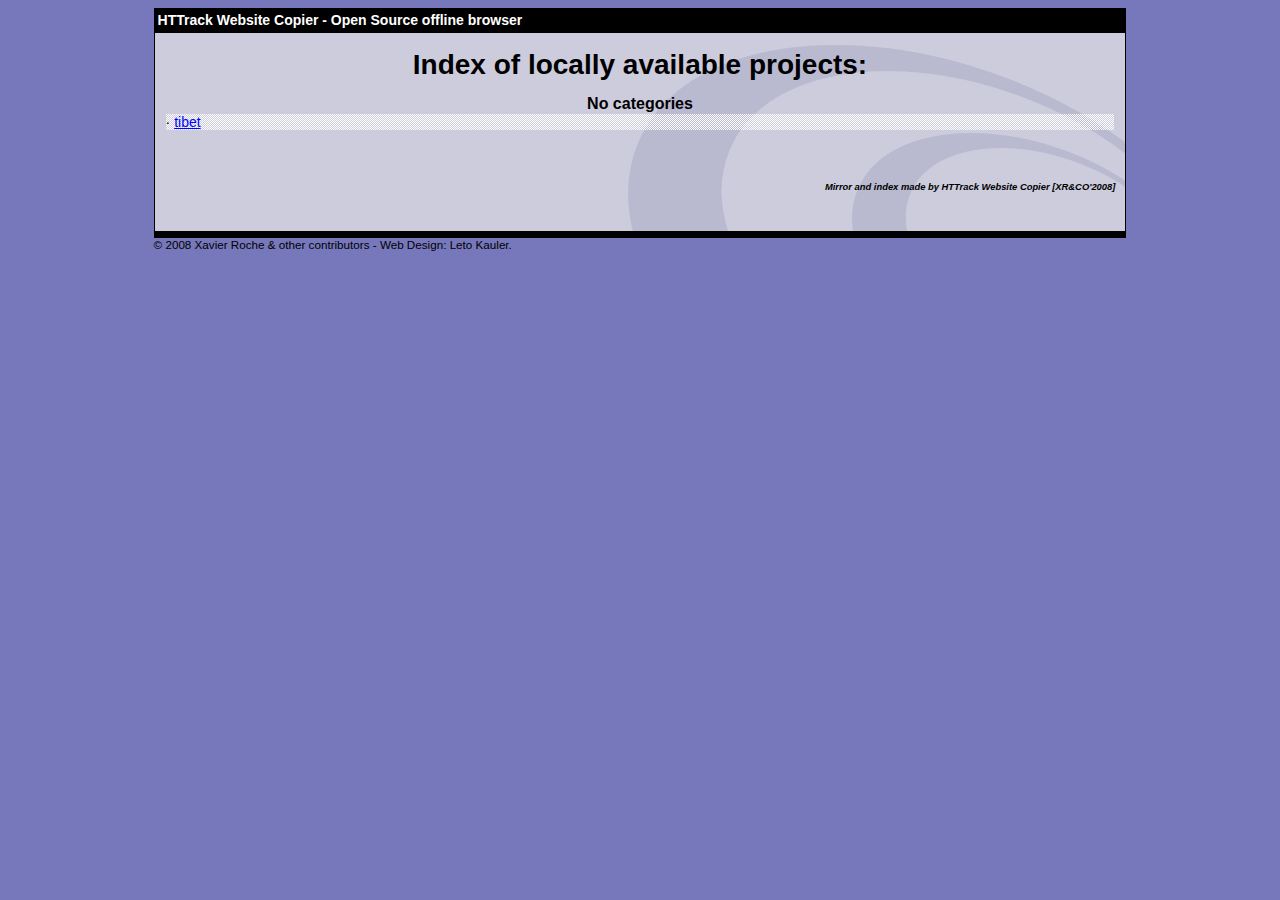
<file: index.html>
<html xmlns="http://www.w3.org/1999/xhtml" lang="en">

<head>
	<meta http-equiv="Content-Type" content="text/html; charset=utf-8" />
	<meta name="description" content="HTTrack is an easy-to-use website mirror utility. It allows you to download a World Wide website from the Internet to a local directory,building recursively all structures, getting html, images, and other files from the server to your computer. Links are rebuiltrelatively so that you can freely browse to the local site (works with any browser). You can mirror several sites together so that you can jump from one toanother. You can, also, update an existing mirror site, or resume an interrupted download. The robot is fully configurable, with an integrated help" />
	<meta name="keywords" content="httrack, HTTRACK, HTTrack, winhttrack, WINHTTRACK, WinHTTrack, offline browser, web mirror utility, aspirateur web, surf offline, web capture, www mirror utility, browse offline, local  site builder, website mirroring, aspirateur www, internet grabber, capture de site web, internet tool, hors connexion, unix, dos, windows 95, windows 98, solaris, ibm580, AIX 4.0, HTS, HTGet, web aspirator, web aspirateur, libre, GPL, GNU, free software" />
	<title>List of available projects - HTTrack Website Copier</title>
	<!-- Mirror and index made by HTTrack Website Copier/3.49-2 [XR&CO'2014] -->

	<style type="text/css">
	<!--

body {
	margin: 0;  padding: 0;  margin-bottom: 15px;  margin-top: 8px;
	background: #77b;
}
body, td {
	font: 14px "Trebuchet MS", Verdana, Arial, Helvetica, sans-serif;
	}

#subTitle {
	background: #000;  color: #fff;  padding: 4px;  font-weight: bold; 
	}

#siteNavigation a, #siteNavigation .current {
	font-weight: bold;  color: #448;
	}
#siteNavigation a:link    { text-decoration: none; }
#siteNavigation a:visited { text-decoration: none; }

#siteNavigation .current { background-color: #ccd; }

#siteNavigation a:hover   { text-decoration: none;  background-color: #fff;  color: #000; }
#siteNavigation a:active  { text-decoration: none;  background-color: #ccc; }


a:link    { text-decoration: underline;  color: #00f; }
a:visited { text-decoration: underline;  color: #000; }
a:hover   { text-decoration: underline;  color: #c00; }
a:active  { text-decoration: underline; }

#pageContent {
	clear: both;
	border-bottom: 6px solid #000;
	padding: 10px;  padding-top: 20px;
	line-height: 1.65em;
	background-image: url(backblue.gif);
	background-repeat: no-repeat;
	background-position: top right;
	}

#pageContent, #siteNavigation {
	background-color: #ccd;
	}


.imgLeft  { float: left;   margin-right: 10px;  margin-bottom: 10px; }
.imgRight { float: right;  margin-left: 10px;   margin-bottom: 10px; }

hr { height: 1px;  color: #000;  background-color: #000;  margin-bottom: 15px; }

h1 { margin: 0;  font-weight: bold;  font-size: 2em; }
h2 { margin: 0;  font-weight: bold;  font-size: 1.6em; }
h3 { margin: 0;  font-weight: bold;  font-size: 1.3em; }
h4 { margin: 0;  font-weight: bold;  font-size: 1.18em; }

.blak { background-color: #000; }
.hide { display: none; }
.tableWidth { min-width: 400px; }

.tblRegular       { border-collapse: collapse; }
.tblRegular td    { padding: 6px;  background-image: url(fade.gif);  border: 2px solid #99c; }
.tblHeaderColor, .tblHeaderColor td { background: #99c; }
.tblNoBorder td   { border: 0; }


// -->
</style>

</head>

<body>
<table width="76%" border="0" align="center" cellspacing="0" cellpadding="3" class="tableWidth">
	<tr>
	<td id="subTitle">HTTrack Website Copier - Open Source offline browser</td>
	</tr>
</table>
<table width="76%" border="0" align="center" cellspacing="0" cellpadding="0" class="tableWidth">
<tr class="blak">
<td>
	<table width="100%" border="0" align="center" cellspacing="1" cellpadding="0">
	<tr>
	<td colspan="6"> 
		<table width="100%" border="0" align="center" cellspacing="0" cellpadding="10">
		<tr> 
		<td id="pageContent"> 
<!-- ==================== End prologue ==================== -->


<h1 ALIGN=Center>Index of locally available projects:</H1>
  <table border="0" width="100%" cellspacing="1" cellpadding="0">
		<TH>
		<BR/>
			No categories
		</TH>
		<TR>
		  <TD BACKGROUND="fade.gif">
                    &middot; <A HREF="tibet/index.html">tibet</A>
   		  </TD>
		</TR>
	</TABLE>
	<BR>
	<H6 ALIGN="RIGHT">
         <I>Mirror and index made by HTTrack Website Copier [XR&CO'2008]</I>
	</H6>
	<!-- Mirror and index made by HTTrack Website Copier/3.49-2 [XR&CO'2014] -->
	<!-- Thanks for using HTTrack Website Copier! -->

<!-- ==================== Start epilogue ==================== -->
		</td>
		</tr>
		</table>
	</td>
	</tr>
	</table>
</td>
</tr>
</table>

<table width="76%" border="0" align="center" valign="bottom" cellspacing="0" cellpadding="0">
	<tr>
	<td id="footer"><small>&copy; 2008 Xavier Roche & other contributors - Web Design: Leto Kauler.</small></td>
	</tr>
</table>

</body>

</html>
</file>
